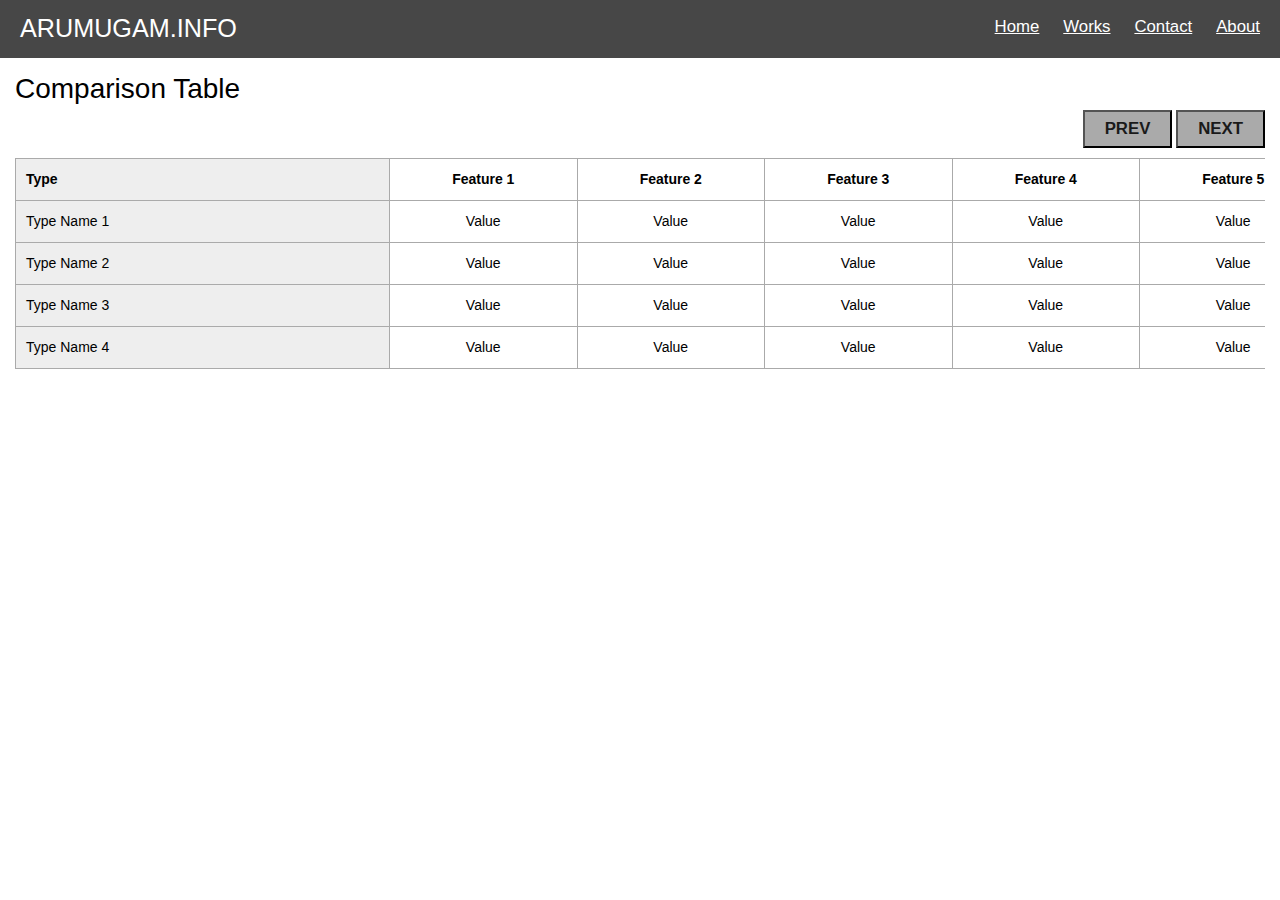
<file: index.html>
<!DOCTYPE html>
<html lang="en">
    <head>
        <title>Comparison table</title>
        <meta charset="UTF-8">
        <meta name="viewport" content="width=device-width, initial-scale=1">
        <!--<link href="common.css" rel="stylesheet">-->
        <link href="comparison-table.css" rel="stylesheet">
    </head>
    <body>

        <nav id="Header-nav" class="header-nav">
            <div class="header-nav__logo">
                <a href="http://arumugam.info" class="header-nav__logo-item">ARUMUGAM.INFO</a>
            </div>
            <div class="header-nav__menu-wrapper">
                <a href="http://arumugam.info" class="header-nav__menu-item">Home</a>
                <a href="http://arumugam.info/works.html" class="header-nav__menu-item">Works</a>
                <a href="http://arumugam.info/contact.html" class="header-nav__menu-item">Contact</a>
                <a href="http://arumugam.info/about.html" class="header-nav__menu-item">About</a>
            </div>
        </nav>
        
        <section class="main-content">
            <h1 class="page-title">Comparison Table</h1>

            <section class="comparison-table-sec group">
                <div class="comparison-table-scroll-btn">
                    <button class="comparison-table-scroll-btn__btn-item comparison-table-scroll-btn__prev" type="button">PREV</button>
                    <button class="comparison-table-scroll-btn__btn-item comparison-table-scroll-btn__next" type="button">NEXT</button>
                </div>
                <div class="comparison-table">
                    <div class="comparison-table__header comparison-table__row">
                        <div class="comparison-table__header-cell comparison-table__cell">Type</div>
                        <div class="comparison-table__header-cell comparison-table__cell">Feature 1</div>
                        <div class="comparison-table__header-cell comparison-table__cell">Feature 2</div>
                        <div class="comparison-table__header-cell comparison-table__cell">Feature 3</div>
                        <div class="comparison-table__header-cell comparison-table__cell">Feature 4</div>
                        <div class="comparison-table__header-cell comparison-table__cell">Feature 5</div>
                        <div class="comparison-table__header-cell comparison-table__cell">Feature 6</div>
                    </div>
                    <div class="comparison-table__data comparison-table__row">
                        <div class="comparison-table__data-cell comparison-table__cell">Type Name 1</div>
                        <div class="comparison-table__data-cell comparison-table__cell">Value</div>
                        <div class="comparison-table__data-cell comparison-table__cell">Value</div>
                        <div class="comparison-table__data-cell comparison-table__cell">Value</div>
                        <div class="comparison-table__data-cell comparison-table__cell">Value</div>
                        <div class="comparison-table__data-cell comparison-table__cell">Value</div>
                        <div class="comparison-table__data-cell comparison-table__cell">Value</div>
                    </div>
                    <div class="comparison-table__data comparison-table__row">
                        <div class="comparison-table__data-cell comparison-table__cell">Type Name 2</div>
                        <div class="comparison-table__data-cell comparison-table__cell">Value</div>
                        <div class="comparison-table__data-cell comparison-table__cell">Value</div>
                        <div class="comparison-table__data-cell comparison-table__cell">Value</div>
                        <div class="comparison-table__data-cell comparison-table__cell">Value</div>
                        <div class="comparison-table__data-cell comparison-table__cell">Value</div>
                        <div class="comparison-table__data-cell comparison-table__cell">Value</div>
                    </div>
                    <div class="comparison-table__data comparison-table__row">
                        <div class="comparison-table__data-cell comparison-table__cell">Type Name 3</div>
                        <div class="comparison-table__data-cell comparison-table__cell">Value</div>
                        <div class="comparison-table__data-cell comparison-table__cell">Value</div>
                        <div class="comparison-table__data-cell comparison-table__cell">Value</div>
                        <div class="comparison-table__data-cell comparison-table__cell">Value</div>
                        <div class="comparison-table__data-cell comparison-table__cell">Value</div>
                        <div class="comparison-table__data-cell comparison-table__cell">Value</div>
                    </div>
                    <div class="comparison-table__data comparison-table__row">
                        <div class="comparison-table__data-cell comparison-table__cell">Type Name 4</div>
                        <div class="comparison-table__data-cell comparison-table__cell">Value</div>
                        <div class="comparison-table__data-cell comparison-table__cell">Value</div>
                        <div class="comparison-table__data-cell comparison-table__cell">Value</div>
                        <div class="comparison-table__data-cell comparison-table__cell">Value</div>
                        <div class="comparison-table__data-cell comparison-table__cell">Value</div>
                        <div class="comparison-table__data-cell comparison-table__cell">Value</div>
                    </div>
                </div>
            </section>
        </section>
        
        <script src="comparison-table.js"></script>
    </body>
</html>
</file>
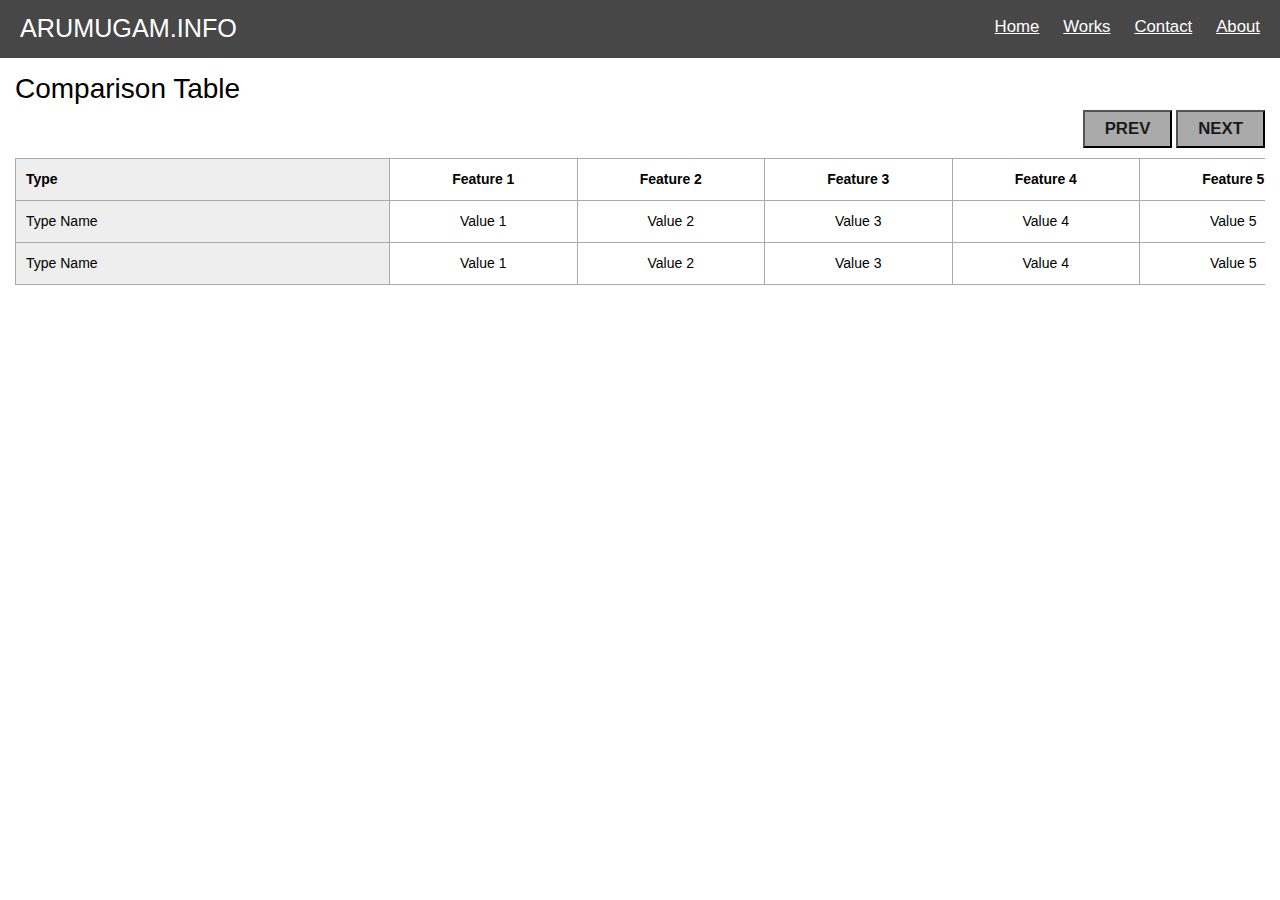
<file: comparison-table.html>
<!DOCTYPE html>
<html lang="en">
    <head>
        <title>Comparison table</title>
        <meta charset="UTF-8">
        <meta name="viewport" content="width=device-width, initial-scale=1">
        <!--<link href="common.css" rel="stylesheet">-->
        <link href="comparison-table.css" rel="stylesheet">
    </head>
    <body>

        <nav id="Header-nav" class="header-nav">
            <div class="header-nav__logo">
                <a href="http://arumugam.info" class="header-nav__logo-item">ARUMUGAM.INFO</a>
            </div>
            <div class="header-nav__menu-wrapper">
                <a href="http://arumugam.info" class="header-nav__menu-item">Home</a>
                <a href="http://arumugam.info/works.html" class="header-nav__menu-item">Works</a>
                <a href="http://arumugam.info/contact.html" class="header-nav__menu-item">Contact</a>
                <a href="http://arumugam.info/about.html" class="header-nav__menu-item">About</a>
            </div>
        </nav>
        
        <section class="main-content">
            <h1 class="page-title">Comparison Table</h1>

            <section class="comparison-table-sec group">
                <div class="comparison-table-scroll-btn">
                    <button class="comparison-table-scroll-btn__btn-item comparison-table-scroll-btn__prev" type="button">PREV</button>
                    <button class="comparison-table-scroll-btn__btn-item comparison-table-scroll-btn__next" type="button">NEXT</button>
                </div>
                <div class="comparison-table">
                    <div class="comparison-table__header comparison-table__row">
                        <div class="comparison-table__header-cell comparison-table__cell">Type</div>
                        <div class="comparison-table__header-cell comparison-table__cell">Feature 1</div>
                        <div class="comparison-table__header-cell comparison-table__cell">Feature 2</div>
                        <div class="comparison-table__header-cell comparison-table__cell">Feature 3</div>
                        <div class="comparison-table__header-cell comparison-table__cell">Feature 4</div>
                        <div class="comparison-table__header-cell comparison-table__cell">Feature 5</div>
                        <div class="comparison-table__header-cell comparison-table__cell">Feature 6</div>
                    </div>
                    <div class="comparison-table__data comparison-table__row">
                        <div class="comparison-table__data-cell comparison-table__cell">Type Name</div>
                        <div class="comparison-table__data-cell comparison-table__cell">Value 1</div>
                        <div class="comparison-table__data-cell comparison-table__cell">Value 2</div>
                        <div class="comparison-table__data-cell comparison-table__cell">Value 3</div>
                        <div class="comparison-table__data-cell comparison-table__cell">Value 4</div>
                        <div class="comparison-table__data-cell comparison-table__cell">Value 5</div>
                        <div class="comparison-table__data-cell comparison-table__cell">Value 6</div>
                    </div>
                    <div class="comparison-table__data comparison-table__row">
                        <div class="comparison-table__data-cell comparison-table__cell">Type Name</div>
                        <div class="comparison-table__data-cell comparison-table__cell">Value 1</div>
                        <div class="comparison-table__data-cell comparison-table__cell">Value 2</div>
                        <div class="comparison-table__data-cell comparison-table__cell">Value 3</div>
                        <div class="comparison-table__data-cell comparison-table__cell">Value 4</div>
                        <div class="comparison-table__data-cell comparison-table__cell">Value 5</div>
                        <div class="comparison-table__data-cell comparison-table__cell">Value 6</div>
                    </div>
                </div>
            </section>
        </section>
        
        <script src="comparison-table.js"></script>
    </body>
</html>
</file>
<file: comparison-table.css>
html, body, div, span, applet, object, iframe,
h1, h2, h3, h4, h5, h6, p, blockquote, pre,
a, abbr, acronym, address, big, cite, code,
del, dfn, em, img, ins, kbd, q, s, samp,
small, strike, strong, sub, sup, tt, var,
b, u, i, center,
dl, dt, dd, ol, ul, li,
fieldset, form, label, legend,
table, caption, tbody, tfoot, thead, tr, th, td,
article, aside, canvas, details, embed, 
figure, figcaption, footer, header, hgroup, 
menu, nav, output, ruby, section, summary,
time, mark, audio, video {
	margin: 0;
	padding: 0;
	border: 0;
	font-size: 100%;
	font: inherit;
	vertical-align: baseline;
}
/* HTML5 display-role reset for older browsers */
article, aside, details, figcaption, figure, 
footer, header, hgroup, menu, nav, section {
	display: block;
}
body {
	line-height: 1;
}
ol, ul {
	list-style: none;
}
blockquote, q {
	quotes: none;
}
blockquote:before, blockquote:after,
q:before, q:after {
	content: '';
	content: none;
}
table {
	border-collapse: collapse;
	border-spacing: 0;
}
/*** ***/

html, body { 
    font-family: Verdana,sans-serif;
    font-size: 14px;
    line-height: 1.5;
    
    max-width: 1600px;
    min-width: 320px;
    height: 100%;
    margin: auto;
}

/*** nav bar ***/
.header-nav { 
    background: rgba(51, 51, 51, 0.9);
    display: block;
    width: 100%; 
    color: #fff; 
 }
.header-nav__logo {
    display: inline-block;
    padding: 10px 20px; 
    font-size: 1.8rem;
 }
 a.header-nav__logo-item {
    text-decoration: none;
    color: #fff;
 }
.header-nav__menu-wrapper { 
    display: inline-block;
    float: right;
    padding: 10px 20px; 
    line-height: 2.4rem;
}
.header-nav__menu-item {
    display: inline-block;
    padding-left: 20px;
    font-size: 1.2rem;
    color: #fff;
}
/*** ***/

.main-content {
    padding: 10px 15px;
}

.page-title {
    font-size: 2.0rem;
    clear: both;
}

.comparison-table-scroll-btn__btn-item {
    background: #aaa;
    font-size: 1.2rem;
    font-weight: 600;
    color: #1a1a1a;
    padding: 7px 20px;
}
.comparison-table-scroll-btn__btn-item:hover {
    background: #999;
    color: #fff;
}

.comparison-table-sec {
    width: 100%;
}
.comparison-table__row { 
    white-space: nowrap; 
    overflow: hidden;
    font-size: 0;
}
.comparison-table__header-cell {
    font-weight: 600;
}
.comparison-table__cell {
    width: 15%;
    padding: 10px;
    border-width: 1px 1px 0 0;
    border-style: solid;
    border-color: #aaa; 
    box-sizing: border-box;
    text-align: center;
    font-size: 1.0rem;
    display: inline-block;
    position: relative;
    left: 0%;
    z-index: 9;
}
.comparison-table__cell:first-of-type {
    width: 30%;
    left: 0;  
    text-align: left;
    border-left-width: 1px;
    background: #eee;
    z-index: 10;
}
.comparison-table__cell:last-of-type {
    border-right-width: 1px;
}
.comparison-table__row:last-of-type .comparison-table__cell {
    border-bottom-width: 1px;
}

.comparison-table-scroll-btn {
    text-align: right;
    margin-bottom: 10px;
}

@media screen and (max-width: 1199px) {

}

@media screen and (max-width: 1140px) {

}

@media screen and (max-width: 991px) {
    .comparison-table__cell {
        width: 25%;
    }
    .comparison-table__cell:first-child {
        width: 30%;
    }
}

@media screen and (max-width: 767px) {  
    .comparison-table__cell {
        width: 25%;
    }
    .comparison-table__cell:first-child {
        width: 30%;
    }
}

@media screen and (max-width: 479px) { 
    .header-nav__menu-wrapper { 
        display: block;
        float: none;
    }
    .comparison-table__cell {
        width: 30%;
    }
    .comparison-table__cell:first-child {
        width: 35%;
    }
	
}
</file>
